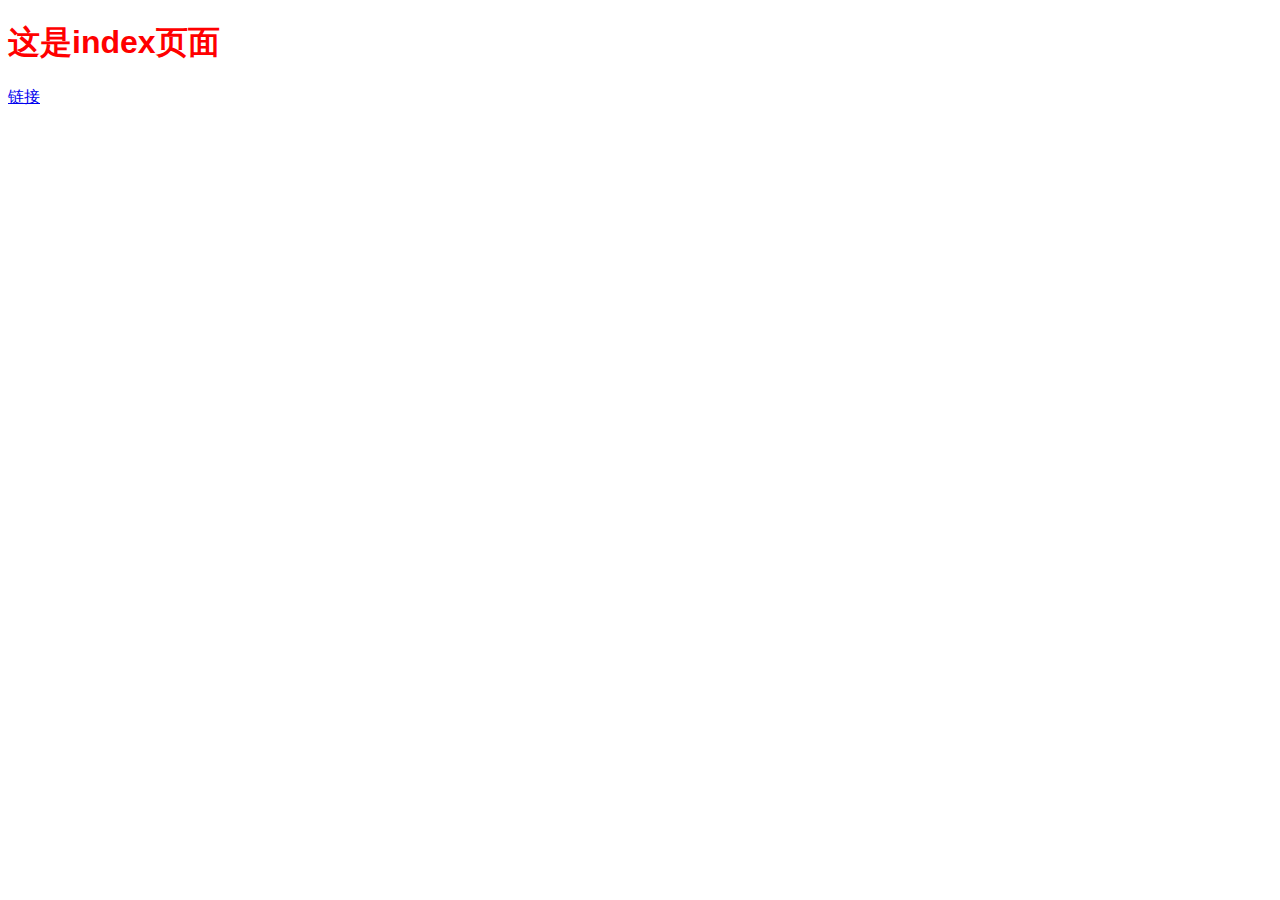
<file: src/main/resources/static/index.html>
<!DOCTYPE html>
<html lang="en">
<head>
    <meta charset="UTF-8">
    <link rel="stylesheet" href="./css/main.css">
    <title>Document</title>
</head>
<body>
    <h1>这是index页面</h1>
    <a href="./html/main.html">链接 </a>
</body>
</html>
</file>
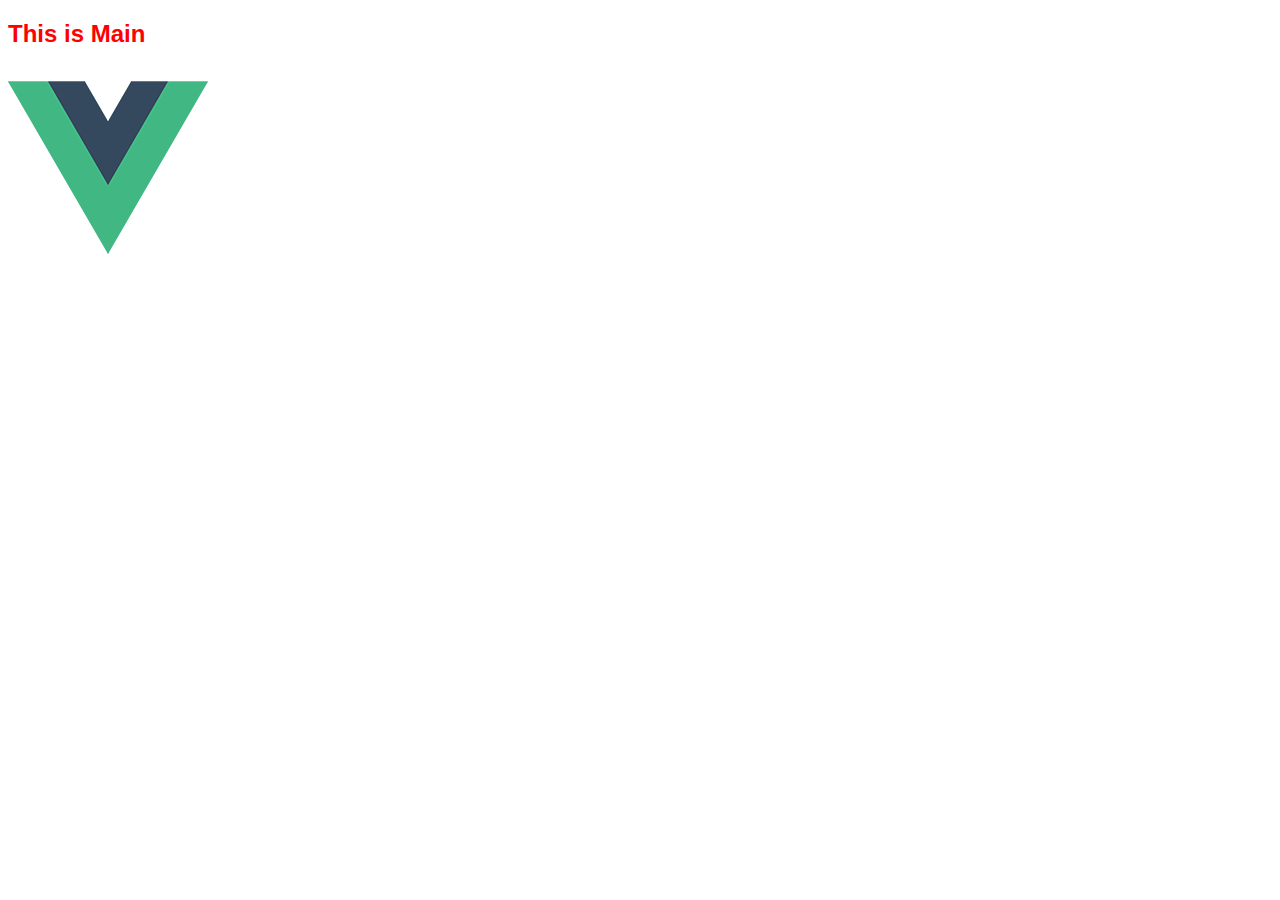
<file: src/main/resources/static/html/main.html>
<!DOCTYPE html>
<html lang="en">
<head>
    <meta charset="UTF-8">
    <link rel="stylesheet" href="../css/main.css">
    <title>Document</title>
</head>
<body>
    <h2>This is Main</h2>
    <img src="../img/logo.png"></img>
</body>
</html>
</file>
<file: src/main/resources/static/css/main.css>
body {
    font-family: 'Microsoft YaHei','Avenir', Helvetica, Arial, sans-serif;
    color: #ff0000;
}
</file>
